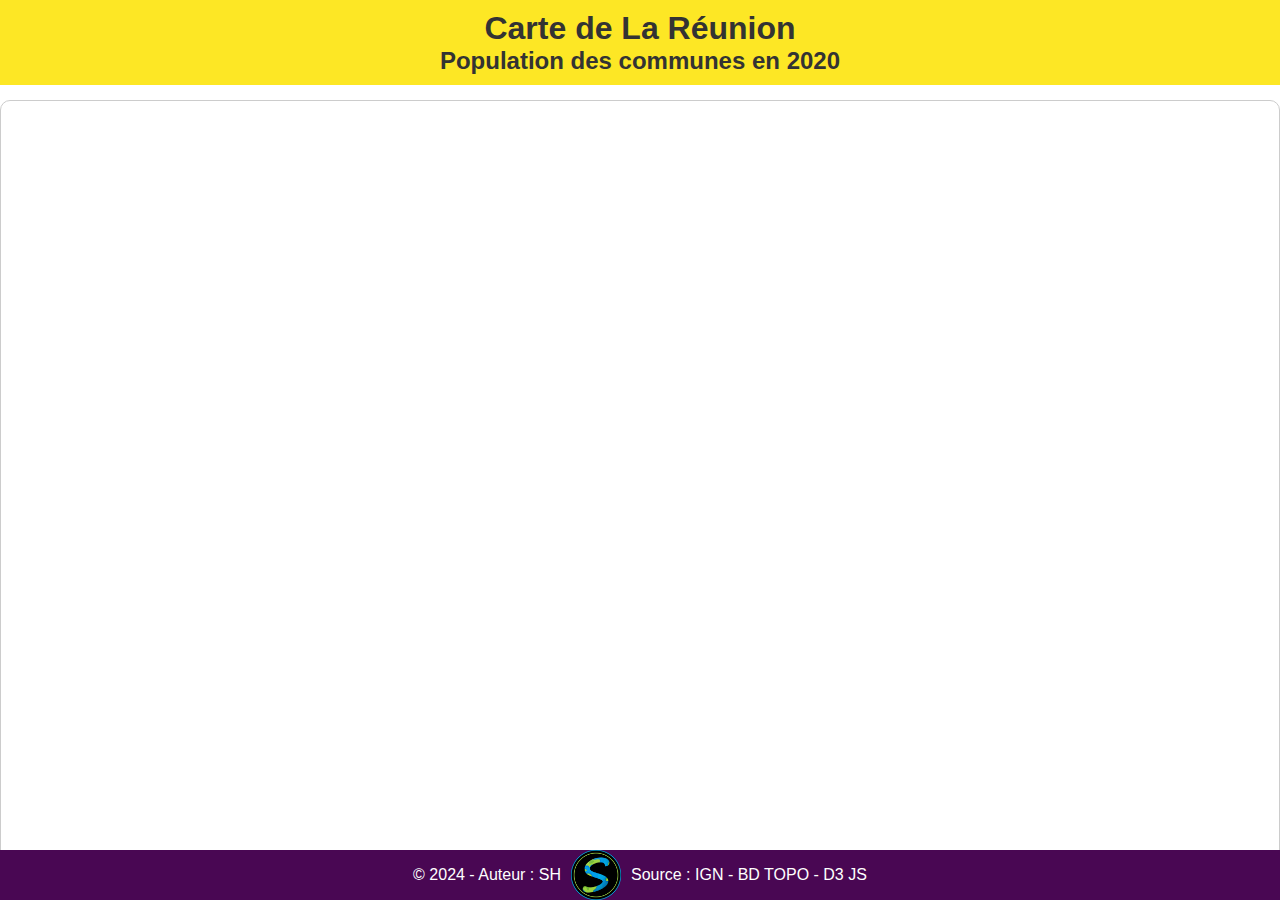
<file: index.html>
<!DOCTYPE html>
<html lang="fr">
<head>
    <meta charset="UTF-8">
    <meta name="viewport" content="width=device-width, initial-scale=1.0">
    <title>La Réunion</title>
    <link rel="stylesheet" href="style.css">
    <link rel="icon" href="assets/favicon.ico">
</head>
<body>
    <header>
        <h1>Carte de La Réunion</h1>
        <h2>Population des communes en 2020</h2>
    </header>

    <div id="map" class="map"></div>

    <footer>
        <div class="copyright">
            <p>&copy; 2024 - Auteur : SH </p>
            <img src="assets/logo-sh.png" alt="logo">
        </div>
        <p>Source : IGN - BD TOPO - D3 JS</p>
    </footer>

    <script src="https://d3js.org/d3.v7.min.js"></script>
    <script src="script.js"></script>
    <div id="tooltip" class="tooltip"></div>
</body>
</html>
</file>
<file: style.css>
* {
    margin: 0;
    padding: 0;
    box-sizing: border-box;
}

body {
    width: 100%;
    height: 100%;
    font-family: 'Segoe UI', Tahoma, Geneva, Verdana, sans-serif;
    margin: 0;
    padding: 0;
}

header {
    width: 100%;
    background-color: rgb(253, 231, 37);
    padding: 10px;
    position: fixed;
    top: 0;
    left: 0;
}

h1, h2 {
    text-align: center;
    color: #333;
}

#map {
    min-width: 25rem;
    min-height: 25rem;
    margin: 20px auto;
    border: 1px solid #ccc;
    border-radius: 10px;
    position: absolute;
    top: 5rem;
    left: 0;
    right: 0;
    bottom: 0;
}

#map svg {
    width: 100%;
    height: 100%;
}

.commune-name {
    font-family:'Segoe UI', Tahoma, Geneva, Verdana, sans-serif;
    font-size: calc(2vw + 1px); /* Taille de la police en fonction de la largeur de l'écran */
}

.tooltip {
    position: absolute;
    visibility: hidden;
    background: #fff;
    border: 1px solid #ccc;
    padding: 10px;
    border-radius: 5px;
    font-size: calc(1vw + 6px); /* Taille de la police en fonction de la largeur de l'écran */
    pointer-events: none;
}

.copyright {
    display: flex;
    flex-direction: row;
    align-items: center;
    align-content: center;
    justify-content: center;
    gap: 10px;
}

footer {
    width: 100%;
    color: white;
    background-color: rgb(73, 7, 83);
    position: fixed;
    bottom: 0;
    left: 0;
    display: flex;
    flex-direction: row;
    align-items: center;
    align-content: center;
    justify-content: center;
    gap: 10px;
}

footer img {
    width: 50px;
    height: 50px;
}

/* Medias queries pour les écrans de taille inférieur à 768px */
@media screen and (max-width: 768px) {

    header {
        font-size: 1.2rem;
    }

    h1, h2 {
        font-size: 1.5rem;
    }

    #map {
        padding-bottom: 62.5%; /* Ratio de 600/960 = 0.0.625 */
    }

    #map svg {
        width: 100%;
        height: 100%;
        position: absolute;
        top: 0;
        left: 0;
    }

    .commune-name {
        font-family:'Segoe UI', Tahoma, Geneva, Verdana, sans-serif;
        font-size: calc(2vw + 1px); /* Taille de la police en fonction de la largeur de l'écran */
    }

    footer {
        flex-direction: column;
    }

    footer, .copyright {
        font-size: 1rem;
    }
}

/* Medias queries pour les écrans de taille comprise entre 768px et 1024px */
@media screen and (min-width: 768px) and (max-width: 1024px) {
    
    header {
        font-size: 1.5rem;
    }

    h1, h2 {
        font-size: 2rem;
    }

    #map {
        padding-bottom: 62.5%; /* Ratio de 600/960 = 0.0.625 */
    }

    .commune-name {
        font-family:'Segoe UI', Tahoma, Geneva, Verdana, sans-serif;
        font-size: calc(2vw + 1px); /* Taille de la police en fonction de la largeur de l'écran */
    }

    footer {
        width: 100%;
        flex-direction: row;
    }
    
    footer, .copyright {
        font-size: 1.2rem;
    }
}

/* Media queries pour les écrans de taille supérieure à 1024 px*/
@media screen and (min-width: 768px) and (max-width: 1024px) {

    header {
        font-size: 2rem;
    }

    h1, h2 {
        font-size: 2.5rem;
    }

    #map {
        padding-bottom: 62.5%; /* Ratio de 600/960 = 0.0.625 */
    }
    .commune-name {
        font-family:'Segoe UI', Tahoma, Geneva, Verdana, sans-serif;
        font-size: calc(0.25vw + 1px); /* Taille de la police en fonction de la largeur de l'écran */ 
    }

    footer, .copyright {
        font-size: 1.5rem;
    }
}

/* Media queries pour les écrans de moins de 600 pixels de largeur */
@media (max-width : 600px) {
    .tooltip {
        font-size: 10px;
        padding: 5px;
    }
}
</file>
